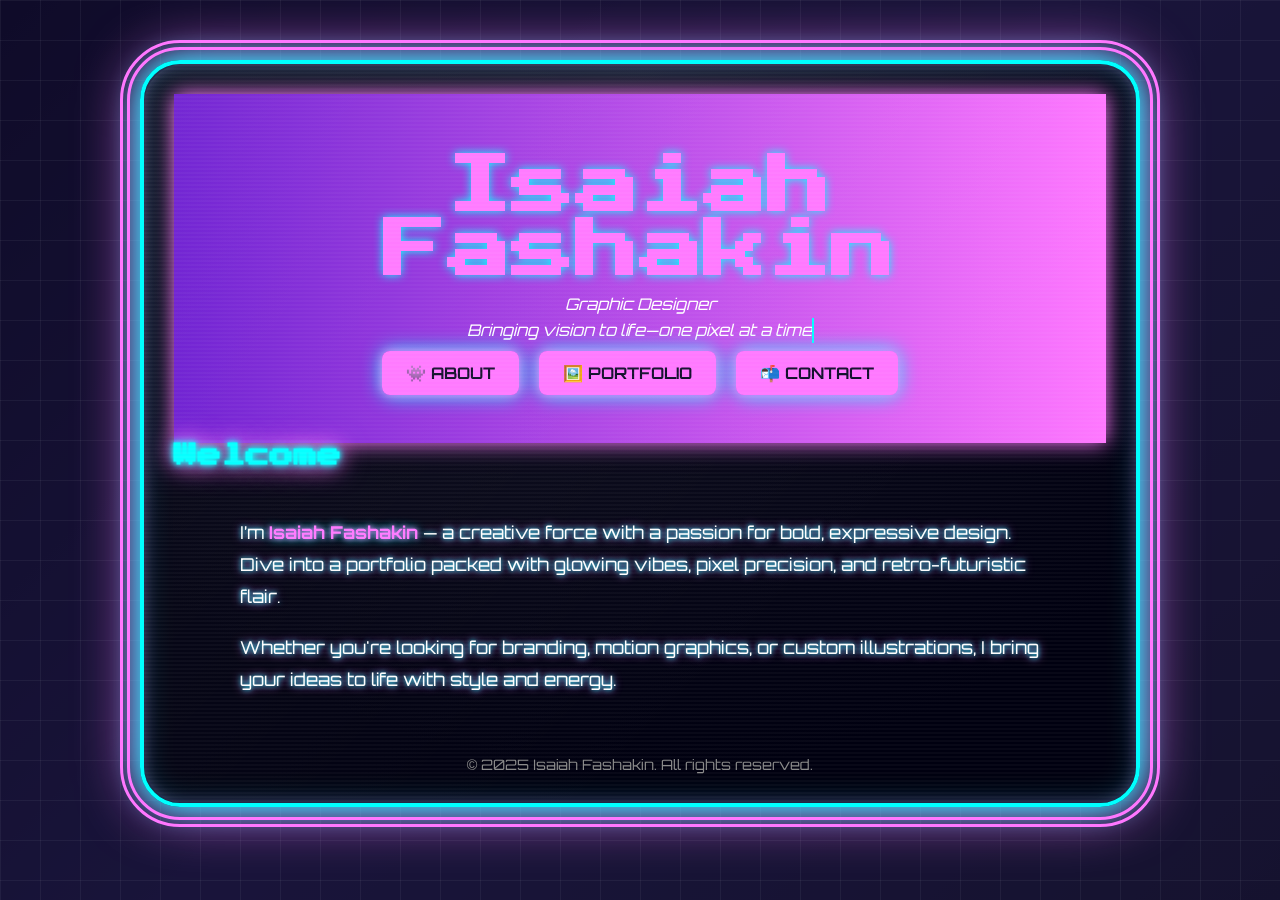
<file: index.html>
<!DOCTYPE html>
<html lang="en">
<head>
  <meta charset="UTF-8" />
  <meta name="viewport" content="width=device-width, initial-scale=1.0" />
  <title>Isaiah Fashakin | Graphic Designer</title>
  <link rel="stylesheet" href="styles/style.css" />
  <link href="https://fonts.googleapis.com/css2?family=Orbitron:wght@500&family=Press+Start+2P&display=swap" rel="stylesheet">
</head>

<body>
  <!-- Optional background video or overlay -->
  <div class="video-overlay"></div>
  <!-- <video autoplay loop muted class="background-video">
    <source src="assets/background.mp4" type="video/mp4" />
  </video> -->

  <!-- Cabinet Wrap Starts Here -->
  <div class="cabinet-screen">
    
    <!-- Header Inside Cabinet -->
    <header class="site-header">
      <div class="header-content">
        <h1 class="logo">Isaiah Fashakin</h1>
        <p class="subtitle">Graphic Designer</p>
        <p class="tagline typewriter">Bringing vision to life—one pixel at a time</p>
      </div>
      <nav class="main-nav">
        <ul>
          <li><a href="about.html" class="button-arcade">👾 About</a></li>
          <li><a href="portfolio.html" class="button-arcade">🖼️ Portfolio</a></li>
          <li><a href="contact.html" class="button-arcade">📬 Contact</a></li>
        </ul>
      </nav>
    </header>

    <!-- Main Content -->
    <main>
      <section class="section">
        <h2>Welcome</h2>
        <p class="arcade-text">
          I’m <span class="neon-highlight">Isaiah Fashakin</span> — a creative force with a passion for bold, expressive design.
          Dive into a portfolio packed with glowing vibes, pixel precision, and retro-futuristic flair.
        </p>
        <p class="arcade-text">
          Whether you're looking for branding, motion graphics, or custom illustrations, I bring your ideas to life with style and energy.
        </p>
      </section>
    </main>

    <!-- Footer Inside Cabinet -->
    <footer class="site-footer">
      <p>&copy; 2025 Isaiah Fashakin. All rights reserved.</p>
    </footer>

  </div> <!-- End Cabinet Wrap -->

</body>
</html>
</file>
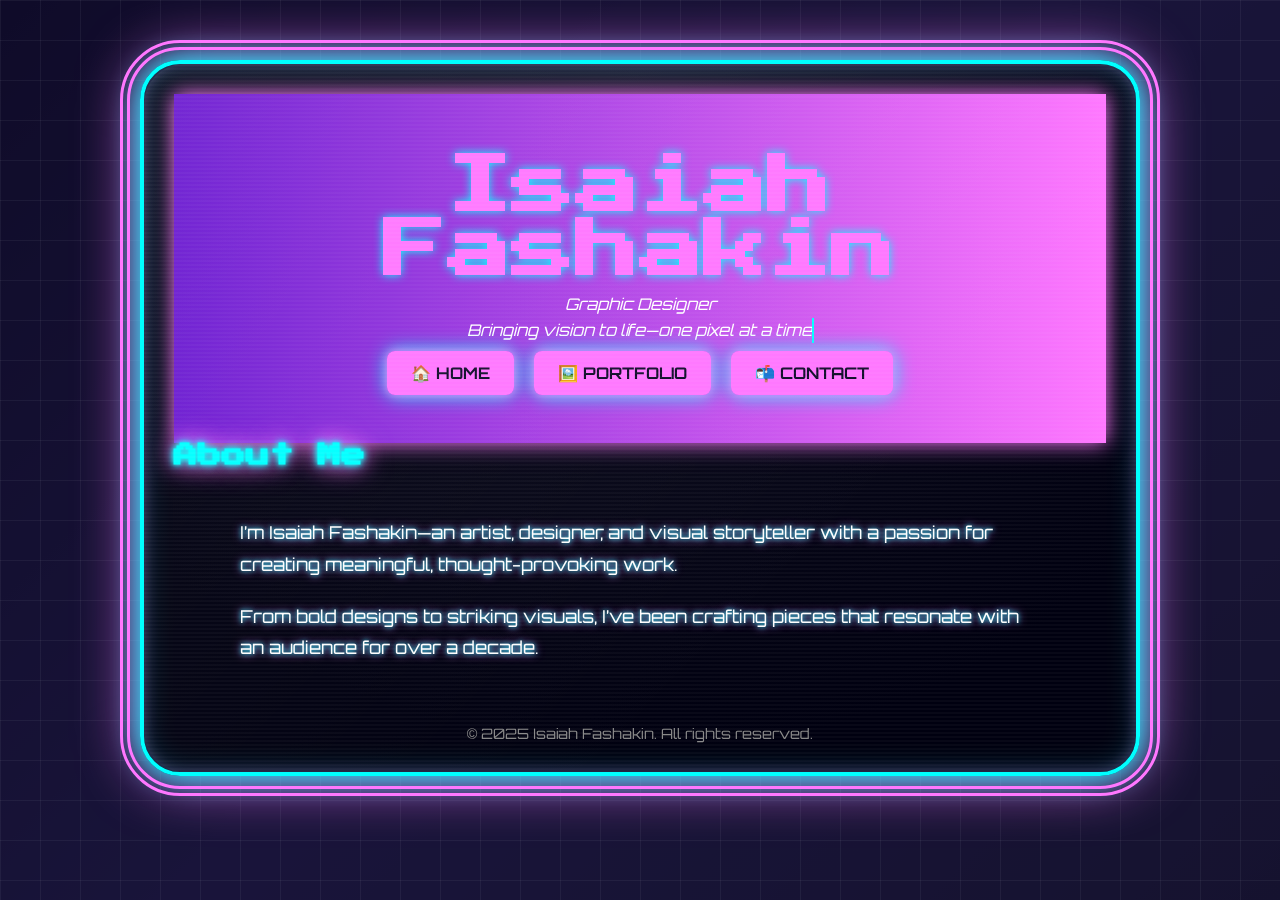
<file: about.html>
<!DOCTYPE html>
<html lang="en">
<head>
  <meta charset="UTF-8" />
  <meta name="viewport" content="width=device-width, initial-scale=1.0" />
  <title>About | Isaiah Fashakin</title>
  <link rel="stylesheet" href="styles/style.css" />
  <link href="https://fonts.googleapis.com/css2?family=Orbitron:wght@500&family=Press+Start+2P&display=swap" rel="stylesheet">
</head>

<body>
  <!-- Optional background video or overlay -->
  <div class="video-overlay"></div>

  <!-- Cabinet Wrap Starts Here -->
  <div class="cabinet-screen">
    
    <!-- Header Inside Cabinet -->
    <header class="site-header">
      <div class="header-content">
        <h1 class="logo">Isaiah Fashakin</h1>
        <p class="subtitle">Graphic Designer</p>
        <p class="tagline typewriter">Bringing vision to life—one pixel at a time</p>
      </div>
      <nav class="main-nav">
        <ul>
          <li><a href="index.html" class="button-arcade">🏠 Home</a></li>
          <li><a href="portfolio.html" class="button-arcade">🖼️ Portfolio</a></li>
          <li><a href="contact.html" class="button-arcade">📬 Contact</a></li>
        </ul>
      </nav>
    </header>

    <!-- Main Content -->
    <main>
      <section id="about" class="section">
        <h2>About Me</h2>
        <p class="arcade-text">I’m Isaiah Fashakin—an artist, designer, and visual storyteller with a passion for creating meaningful, thought-provoking work.</p>
        <p class="arcade-text">From bold designs to striking visuals, I’ve been crafting pieces that resonate with an audience for over a decade.</p>
      </section>
    </main>

    <!-- Footer Inside Cabinet -->
    <footer class="site-footer">
      <p>&copy; 2025 Isaiah Fashakin. All rights reserved.</p>
    </footer>

  </div> <!-- End Cabinet Wrap -->

</body>
</html>
</file>
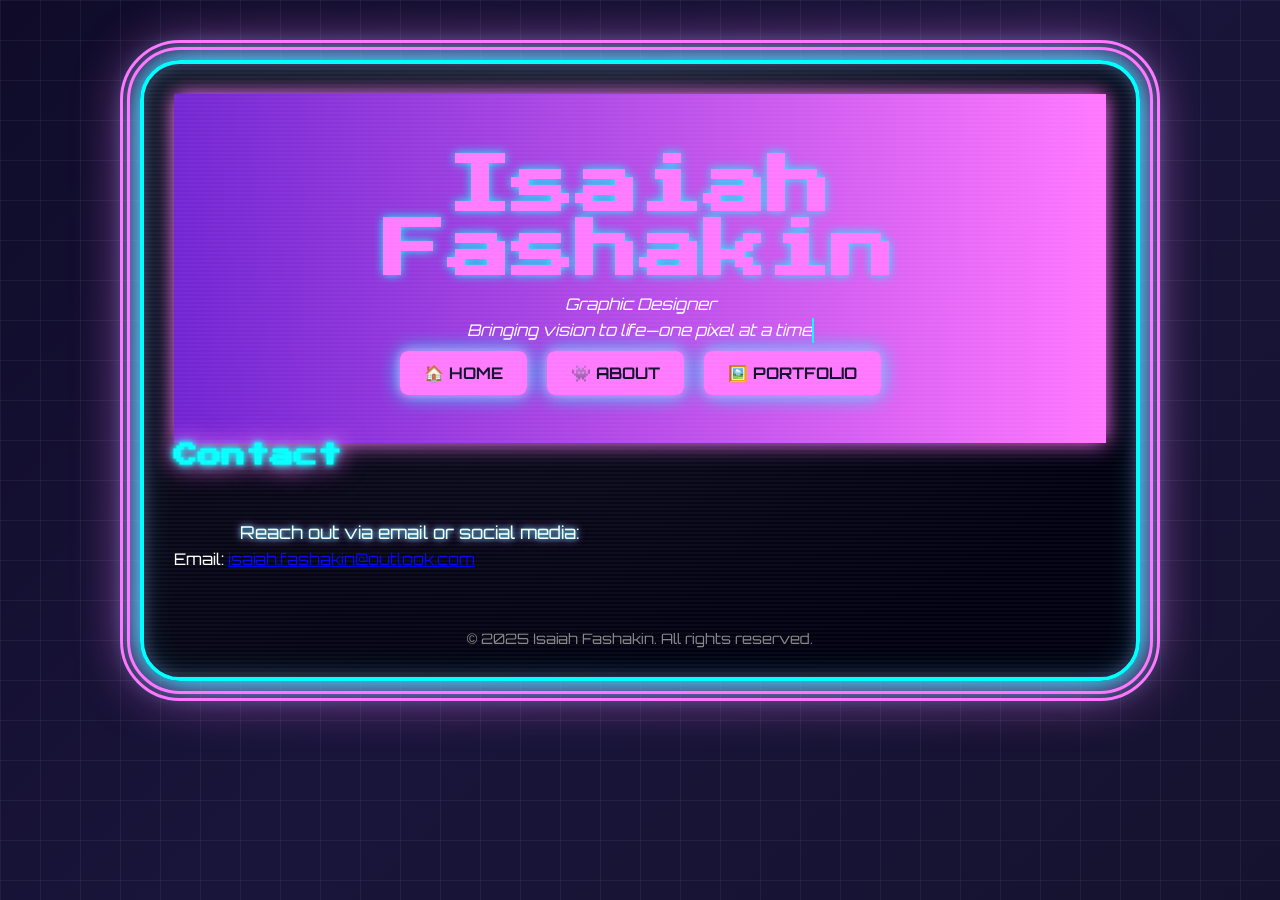
<file: contact.html>
<!DOCTYPE html>
<html lang="en">
<head>
  <meta charset="UTF-8" />
  <meta name="viewport" content="width=device-width, initial-scale=1.0" />
  <title>Contact | Isaiah Fashakin</title>
  <link rel="stylesheet" href="styles/style.css" />
  <link href="https://fonts.googleapis.com/css2?family=Orbitron:wght@500&family=Press+Start+2P&display=swap" rel="stylesheet">
</head>

<body>
  <!-- Optional background video or overlay -->
  <div class="video-overlay"></div>

  <!-- Cabinet Wrap Starts Here -->
  <div class="cabinet-screen">
    
    <!-- Header Inside Cabinet -->
    <header class="site-header">
      <div class="header-content">
        <h1 class="logo">Isaiah Fashakin</h1>
        <p class="subtitle">Graphic Designer</p>
        <p class="tagline typewriter">Bringing vision to life—one pixel at a time</p>
      </div>
      <nav class="main-nav">
        <ul>
          <li><a href="index.html" class="button-arcade">🏠 Home</a></li>
          <li><a href="about.html" class="button-arcade">👾 About</a></li>
          <li><a href="portfolio.html" class="button-arcade">🖼️ Portfolio</a></li>
        </ul>
      </nav>
    </header>

    <!-- Main Content -->
    <main>
      <section id="contact" class="section">
        <h2>Contact</h2>
        <p class="arcade-text">Reach out via email or social media:</p>
        <p>Email: <a href="mailto:isaiah.fashakin@outlook.com">isaiah.fashakin@outlook.com</a></p>
      </section>
    </main>

    <!-- Footer Inside Cabinet -->
    <footer class="site-footer">
      <p>&copy; 2025 Isaiah Fashakin. All rights reserved.</p>
    </footer>

  </div> <!-- End Cabinet Wrap -->

</body>
</html>
</file>
<file: styles/style.css>
/* ========== GLOBAL STYLES ========== */
* {
  margin: 0;
  padding: 0;
  box-sizing: border-box;
}

body {
  font-family: 'Orbitron', sans-serif;
  background: linear-gradient(135deg, #0f0c29, #302b63, #24243e);
  color: #fefefe;
  padding: 20px;
  min-height: 100vh;
  overflow-x: hidden;
  position: relative;
}

body::before {
  content: "";
  position: fixed;
  inset: 0;
  background-image:
    linear-gradient(to right, rgba(255,255,255,0.05) 1px, transparent 1px),
    linear-gradient(to bottom, rgba(255,255,255,0.05) 1px, transparent 1px);
  background-size: 40px 40px;
  z-index: -1;
}

body::after {
  content: "";
  position: fixed;
  inset: 0;
  background: url('https://cdn1.iconfinder.com/data/icons/pixel-art-essential/512/Star-512.png');
  opacity: 0.03;
  z-index: -2;
  animation: stars 60s linear infinite;
}

@keyframes stars {
  from { background-position: 0 0; }
  to { background-position: 1000px 1000px; }
}

/* ========== BACKGROUND VIDEO ========== */
.background-video {
  position: fixed;
  top: 0;
  left: 0;
  width: 100vw;
  height: 100vh;
  object-fit: cover;
  z-index: -3;
  opacity: 0.15;
  filter: contrast(1.2) brightness(0.8) saturate(1.4);
  pointer-events: none;
}

.video-overlay {
  position: fixed;
  inset: 0;
  background: rgba(15, 12, 41, 0.7);
  z-index: -2;
}

/* ========== HEADER ========== */
.site-header {
  text-align: center;
  padding: 60px 20px;
  background: linear-gradient(90deg, #6c1cd1, #ff77ff);
  color: #fff;
  box-shadow: 0 0 20px #ff77ff;
}

.logo {
  font-size: 4rem;
  font-family: 'Press Start 2P', cursive, sans-serif;
  color: #ff77ff;
  text-shadow: 0 0 10px #00ffff;
  margin-bottom: 10px;
}

.subtitle,
.tagline {
  font-style: italic;
  line-height: 1.6;
}

.tagline {
  margin-bottom: 40px;
}

/* ========== NAVIGATION ========== */
.main-nav ul {
  list-style: none;
  display: flex;
  justify-content: center;
  flex-wrap: wrap;
  gap: 20px;
  margin-top: 20px;
}

.button-arcade {
  background: #ff77ff;
  color: #0f0c29;
  padding: 12px 24px;
  border: none;
  border-radius: 8px;
  font-weight: bold;
  font-size: 1rem;
  box-shadow: 0 0 10px #ff77ff, 0 0 20px #00ffff;
  transition: all 0.3s ease-in-out;
  text-transform: uppercase;
  font-family: 'Orbitron', sans-serif;
  text-decoration: none;
}

.button-arcade:hover {
  background: #00ffff;
  color: #0f0c29;
  box-shadow: 0 0 15px #00ffff, 0 0 25px #ff77ff;
  transform: scale(1.05);
  animation: bounceGlow 0.4s ease-in-out; 
  cursor: pointer;
}

@keyframes bounceGlow {
  0% { transform: scale(1); }
  50% { transform: scale(1.1); }
  100% { transform: scale(1.05); }
}

/* ========== SECTIONS ========== */
@keyframes fadeInUp {
  0% {
    opacity: 0;
    transform: translateY(40px) scale(0.95);
  }
  100% {
    opacity: 1;
    transform: translateY(0) scale(1);
  }
}

.section h2 {
  font-family: 'Press Start 2P', cursive;
  color: #00ffff;
  margin-bottom: 30px;
  text-shadow:
    0 0 5px #00ffff,
    0 0 10px #00ffff,
    0 0 20px #ff77ff,
    0 0 30px #ff77ff;
  animation: pulseGlow 2s ease-in-out infinite alternate;
}

@keyframes pulseGlow {
  from {
    text-shadow:
      0 0 5px #00ffff,
      0 0 10px #00ffff,
      0 0 20px #ff77ff;
  }
  to {
    text-shadow:
      0 0 15px #00ffff,
      0 0 25px #00ffff,
      0 0 40px #ff77ff;
  }
}

/* ========== ABOUT SECTION CUSTOM STYLES ========== */
.arcade-text {
  font-size: 1.1rem;
  line-height: 1.8;
  color: #fefefe;
  text-shadow: 0 0 5px #00ffff, 0 0 10px #ff77ff;
  max-width: 800px;
  margin: 0 auto;
  padding-top: 20px;
}

.neon-highlight {
  color: #ff77ff;
  font-weight: bold;
  text-shadow: 0 0 5px #ff77ff, 0 0 10px #00ffff;
}

/* ========== PORTFOLIO GRID ========== */
.portfolio-grid {
  display: grid;
  grid-template-columns: repeat(auto-fit, minmax(200px, 1fr));
  gap: 1rem;
  margin-top: 2rem;
}

.portfolio-item img {
  width: 100%;
  border-radius: 12px;
  border: 2px solid #00ffff;
  box-shadow: 0 0 10px #ff77ff;
  transition: transform 0.3s ease;
}

.portfolio-item img:hover {
  transform: scale(1.05);
}

/* ========== TYPEWRITER ANIMATION ========== */
.typewriter {
  overflow: hidden;
  border-right: .15em solid #00ffff;
  white-space: nowrap;
  margin: 0 auto;
  animation: typing 4s steps(40, end), blink .75s step-end infinite;
  width: fit-content;
}

@keyframes typing {
  from { width: 0 }
  to { width: 31% }
}

@keyframes blink {
  0%, 100% { border-color: transparent }
  50% { border-color: #00ffff; }
}

/* ========== FOOTER ========== */
.site-footer {
  text-align: center;
  margin-top: 60px;
  font-size: 0.9em;
  color: #888;
}

/* ========== ARCADE CABINET SCREEN ========== */
.cabinet-screen {
  position: relative;
  max-width: 1000px;
  margin: 40px auto;
  padding: 30px;
  border-radius: 40px;
  background: radial-gradient(circle at top, #111122 0%, #000010 80%);
  box-shadow:
    0 0 30px #00ffff,
    0 0 60px #ff77ff,
    inset 0 0 30px rgba(0, 255, 255, 0.2),
    inset 0 0 15px rgba(255, 119, 255, 0.3);
  border: 4px solid #00ffff;
  outline: 10px double #ff77ff;
  outline-offset: 10px;
  position: relative;
  z-index: 1;
  backdrop-filter: blur(2px);
}

.cabinet-screen::before {
  content: "";
  position: absolute;
  top: 0; left: 0;
  width: 100%;
  height: 100%;
  border-radius: 40px;
  background: linear-gradient(135deg, rgba(255,255,255,0.05) 0%, transparent 70%);
  pointer-events: none;
  z-index: 1;
}

.cabinet-screen::after {
  content: "";
  position: absolute;
  top: 0; left: 0; right: 0; bottom: 0;
  border-radius: 40px;
  background-image: repeating-linear-gradient(
    to bottom,
    rgba(255, 255, 255, 0.03),
    rgba(255, 255, 255, 0.03) 2px,
    transparent 2px,
    transparent 4px
  );
  pointer-events: none;
  z-index: 2;
}
</file>
